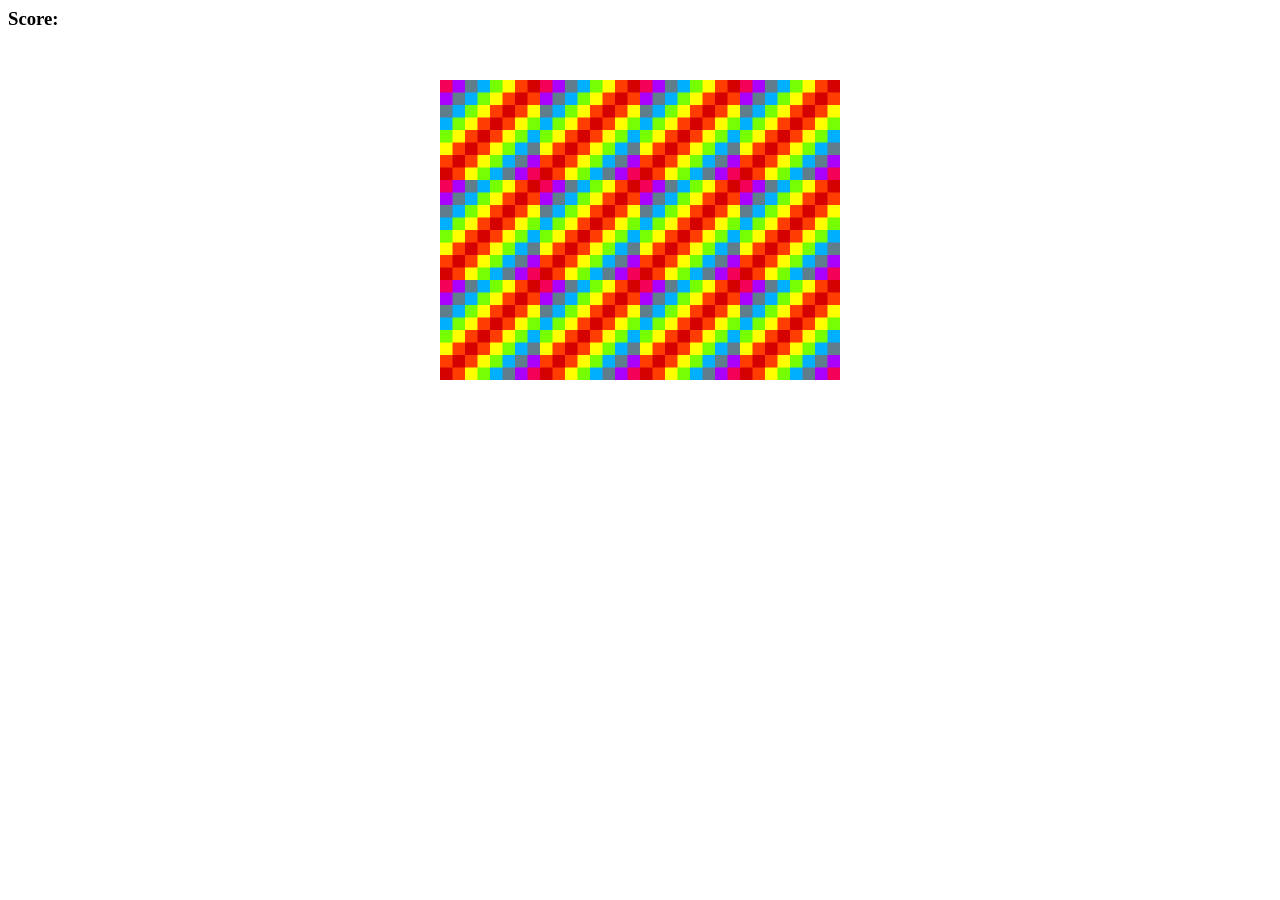
<file: index.html>
<!DOCTYPE html>
<html lang="en">
<head>
    <meta charset="UTF-8">
    <meta name="viewport" content="width=device-width, initial-scale=1.0">
    <title>Memory_Game</title>
    <link rel="stylesheet" href="style.css">
    <script src="app.js" charset="utf-8"></script>
</head>
<body>
    <h3 class="score">Score:<span id="result"></span></h3>
    
    <div class="grid">

    </div>
</body>
</html>
</file>
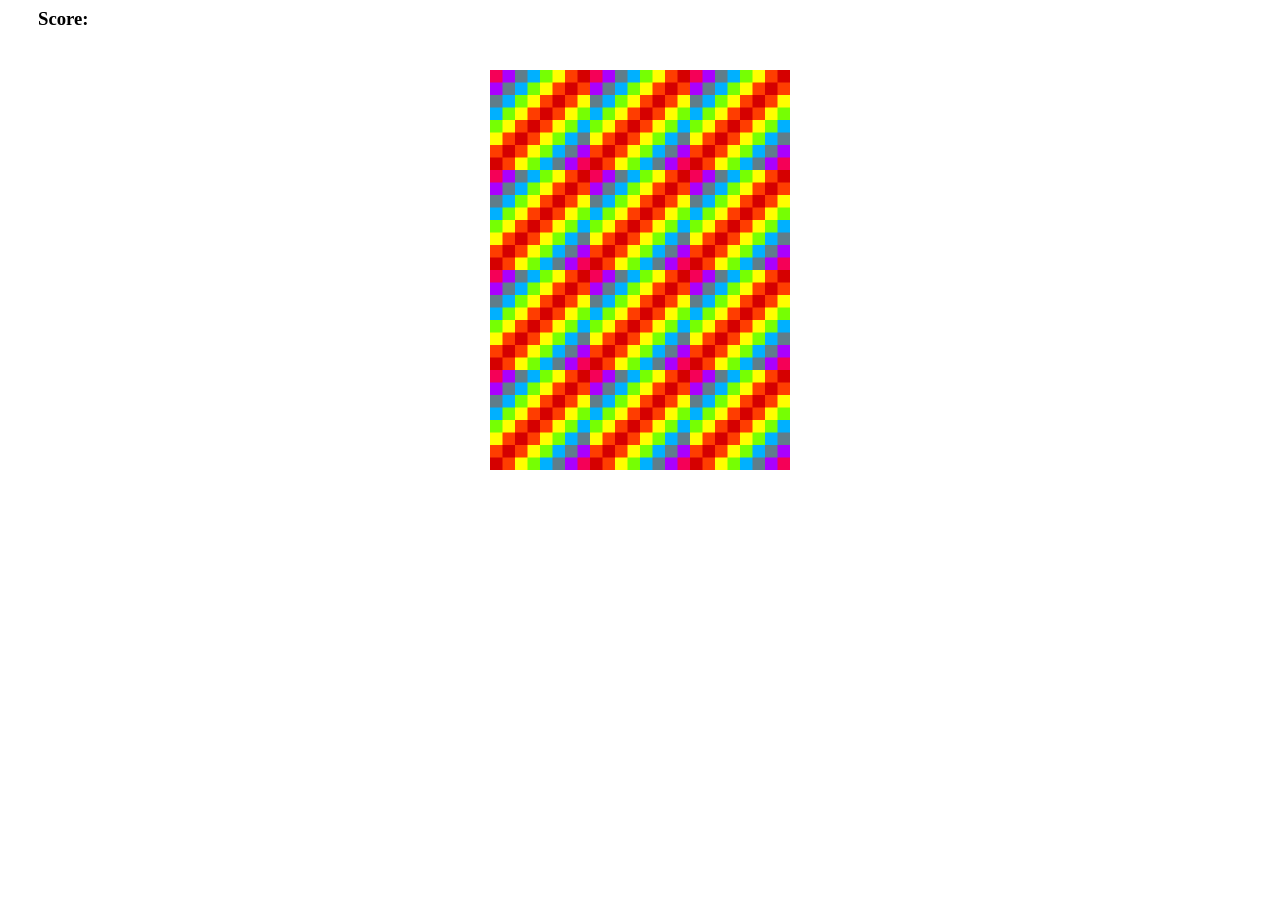
<file: memory-game/index.html>
<!DOCTYPE html>
<html lang="en">
<head>
    <meta charset="UTF-8">
    <meta name="viewport" content="width=device-width, initial-scale=1.0">
    <title>Memory_Game</title>
    <link rel="stylesheet" href="style.css">
    <script src="app.js" charset="utf-8"></script>
</head>
<body>
    <h3>Score:<span id="result"></span></h3>

    <div class="grid">
    </div>
  
</body>
</html>
</file>
<file: style.css>
.grid{
    display: flex;
    flex-wrap: wrap;
    height: 300px;
    width: 400px;
    margin: auto;
}

.score{
    margin: auto;
    padding-bottom: 50px;
}
</file>
<file: memory-game/style.css>
.grid{
    display: flex;
    flex-wrap: wrap;
    height: 300px;
    width: 300px;
    margin:10px auto;
}

h3{
    margin:0 auto 0 30px;
    padding-bottom: 30px;
}
</file>
